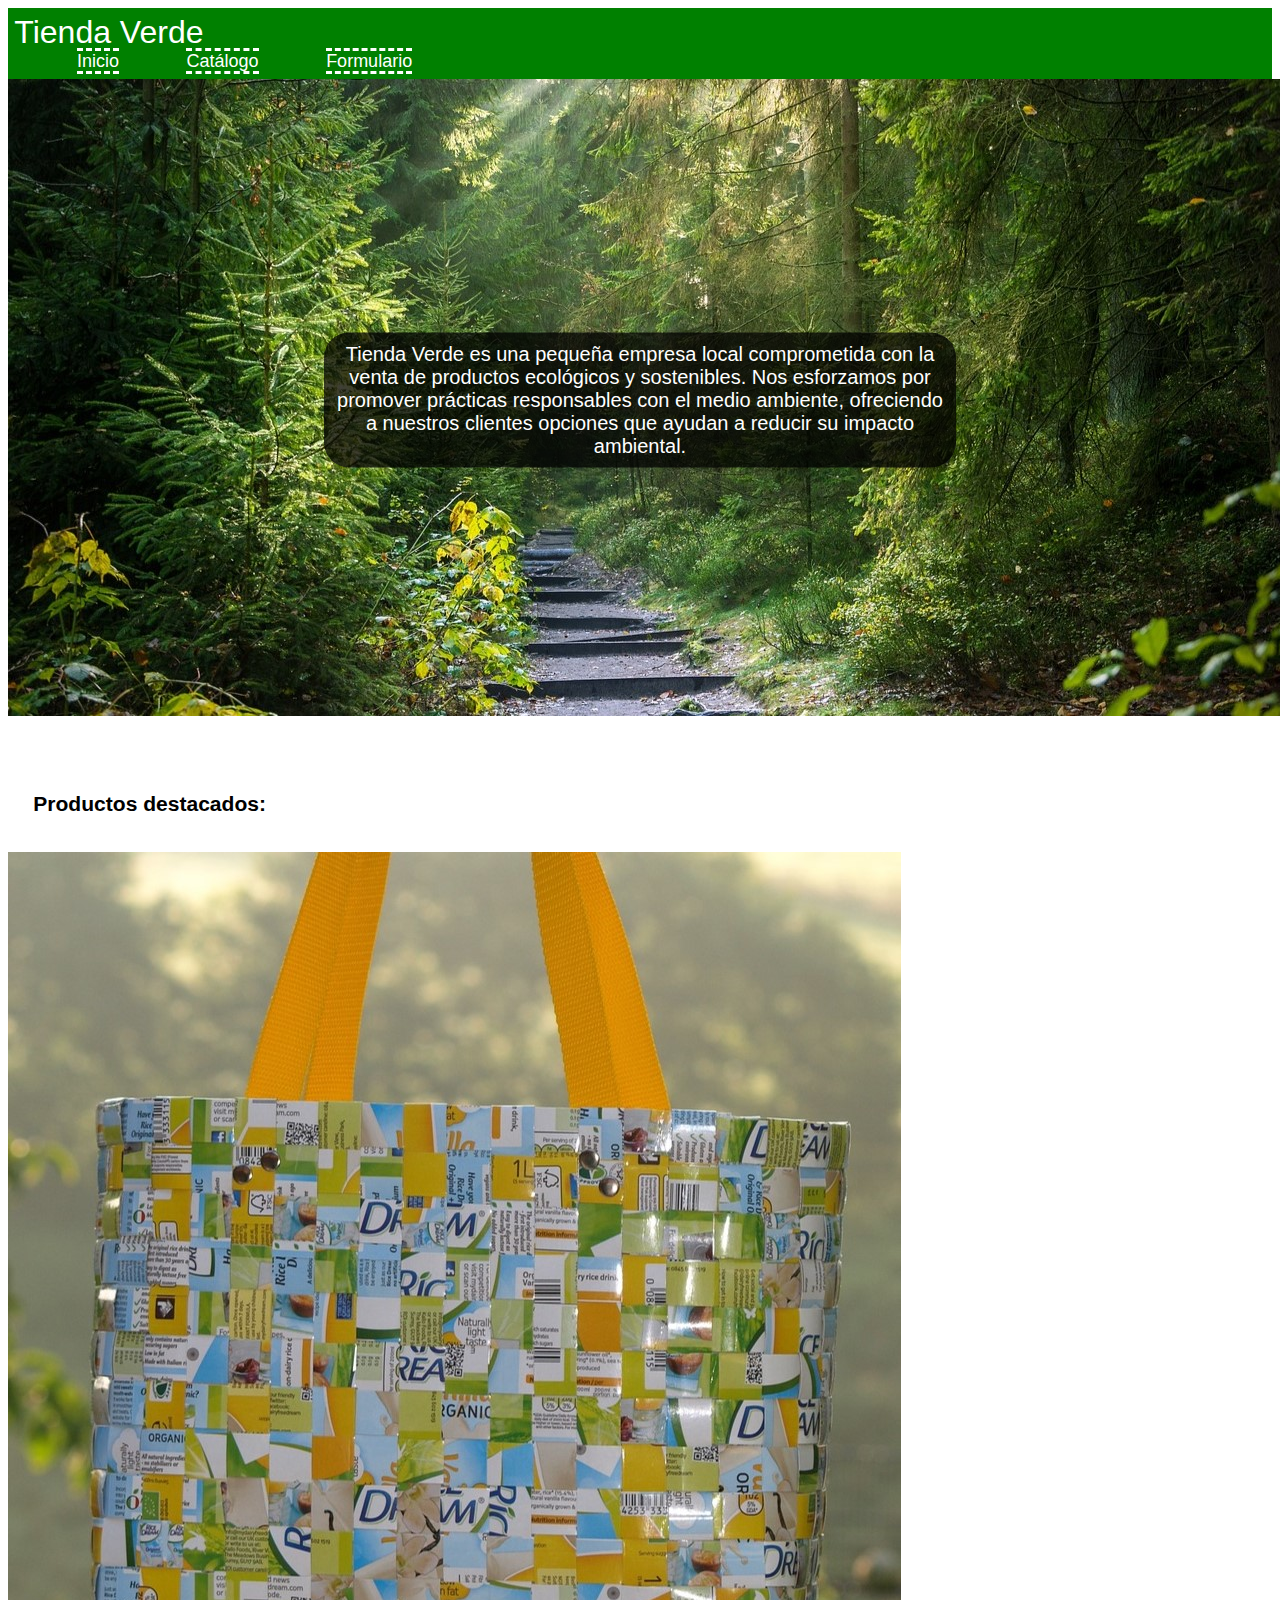
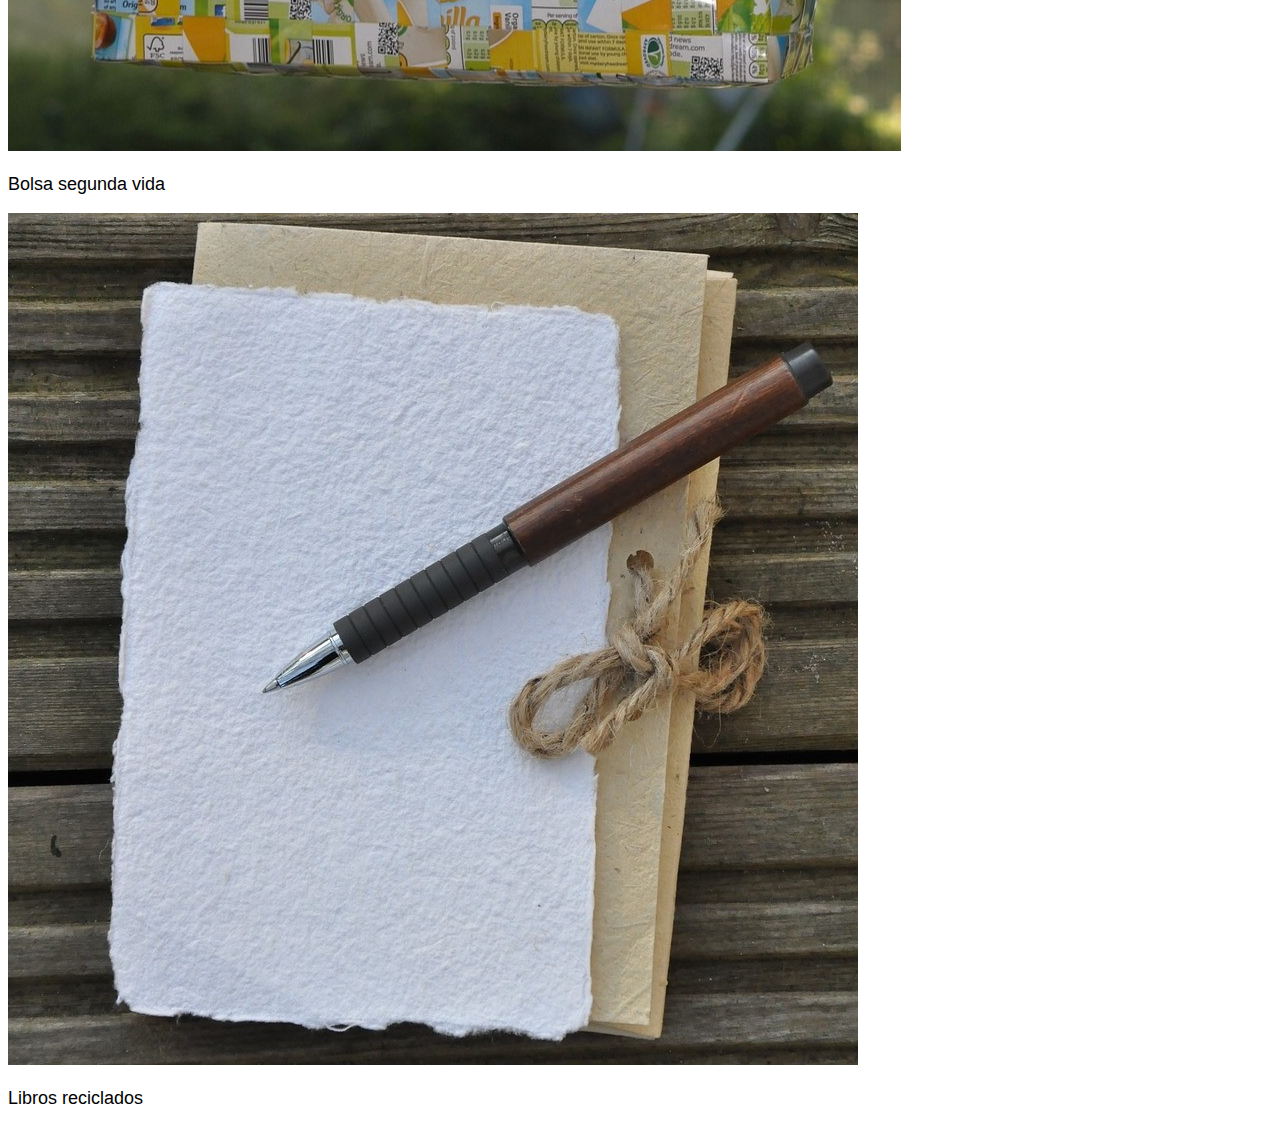
<file: index.html>
<!DOCTYPE html>
<html lang="es">
<head>

    <meta charset="UTF-8">
    <meta name="viewport" content="width=device-width, initial-scale=1.0">
    <title> Tienda Verde </title>

    <link href="https://cdn.jsdelivr.net/npm/bootstrap@5.2.3/dist/css/bootstrap.min.css" rel="stylesheet" integrity="sha384-rbsA2VBKQhggwzxH7pPCaAqO46MgnOM80zW1RWuH61DGLwZJEdK2Kadq2F9CUG65" crossorigin="anonymous">
    <link rel="stylesheet" href="css/estilos.css">
</head>

<body>

    <header class="container-fluid">
        <div class="row d-flex flex-column flex-md-row">
            <div id="titulo" class="col-12 col-md-4 text-center text-md-start mb-3 mb-md-0">
                Tienda Verde
            </div>
            <nav class="col-12 col-md-8 d-flex justify-content-center justify-content-md-end align-items-center">
                <a href="pagina.html" class="navegacion mx-2">Inicio</a>
                <a href="catalogo.html" class="navegacion mx-2">Catálogo</a>
                <a href="formulario.html" class="navegacion mx-2">Formulario</a>
            </nav>
        </div>
    </header>

    <div class="quienes">
        <img class="bosque col-12" src="img/bosquepc.jpg" alt="">
        <span class="textoBosque col-11 col-lg-5 col-xs-12 fs-6 fs-md-1"> Tienda Verde es una pequeña empresa local comprometida con la venta de productos ecológicos y sostenibles. Nos esforzamos por promover prácticas responsables con el medio ambiente, ofreciendo a nuestros clientes opciones que ayudan a reducir su impacto ambiental. </span>
    </div>

    <h3 class="productos">
        Productos destacados:
    </h3>

    <div class="container">

        <div class="row g-12">

            <div class="col-12 col-md-6 col-lg-4">
                <div class="card mb-4">
                    <img class="card-img-top" src="img/bolsa.jpg" alt="Bolsa de materiales reutilizables">
                    <div class="card-body">
                        <p class="card-text">Bolsa segunda vida</p>
                    </div>
                </div>
            </div>

            <div class="col-12 col-md-6 col-lg-4">
                <div class="card mb-4">
                    <img class="card-img-top" src="img/libro.jpg" alt="Libro reciclado">
                    <div class="card-body">
                        <p class="card-text"> Libros reciclados </p>
                    </div>
                </div>
            </div>

        </div>
    </div>


    <script src="https://cdn.jsdelivr.net/npm/bootstrap@5.2.3/dist/js/bootstrap.bundle.min.js" integrity="sha384-kenU1KFdBIe4zVF0s0G1M5b4hcpxyD9F7jL+jjXkk+Q2h455rYXK/7HAuoJl+0I4" crossorigin="anonymous"></script>

</body>

</html>
</file>
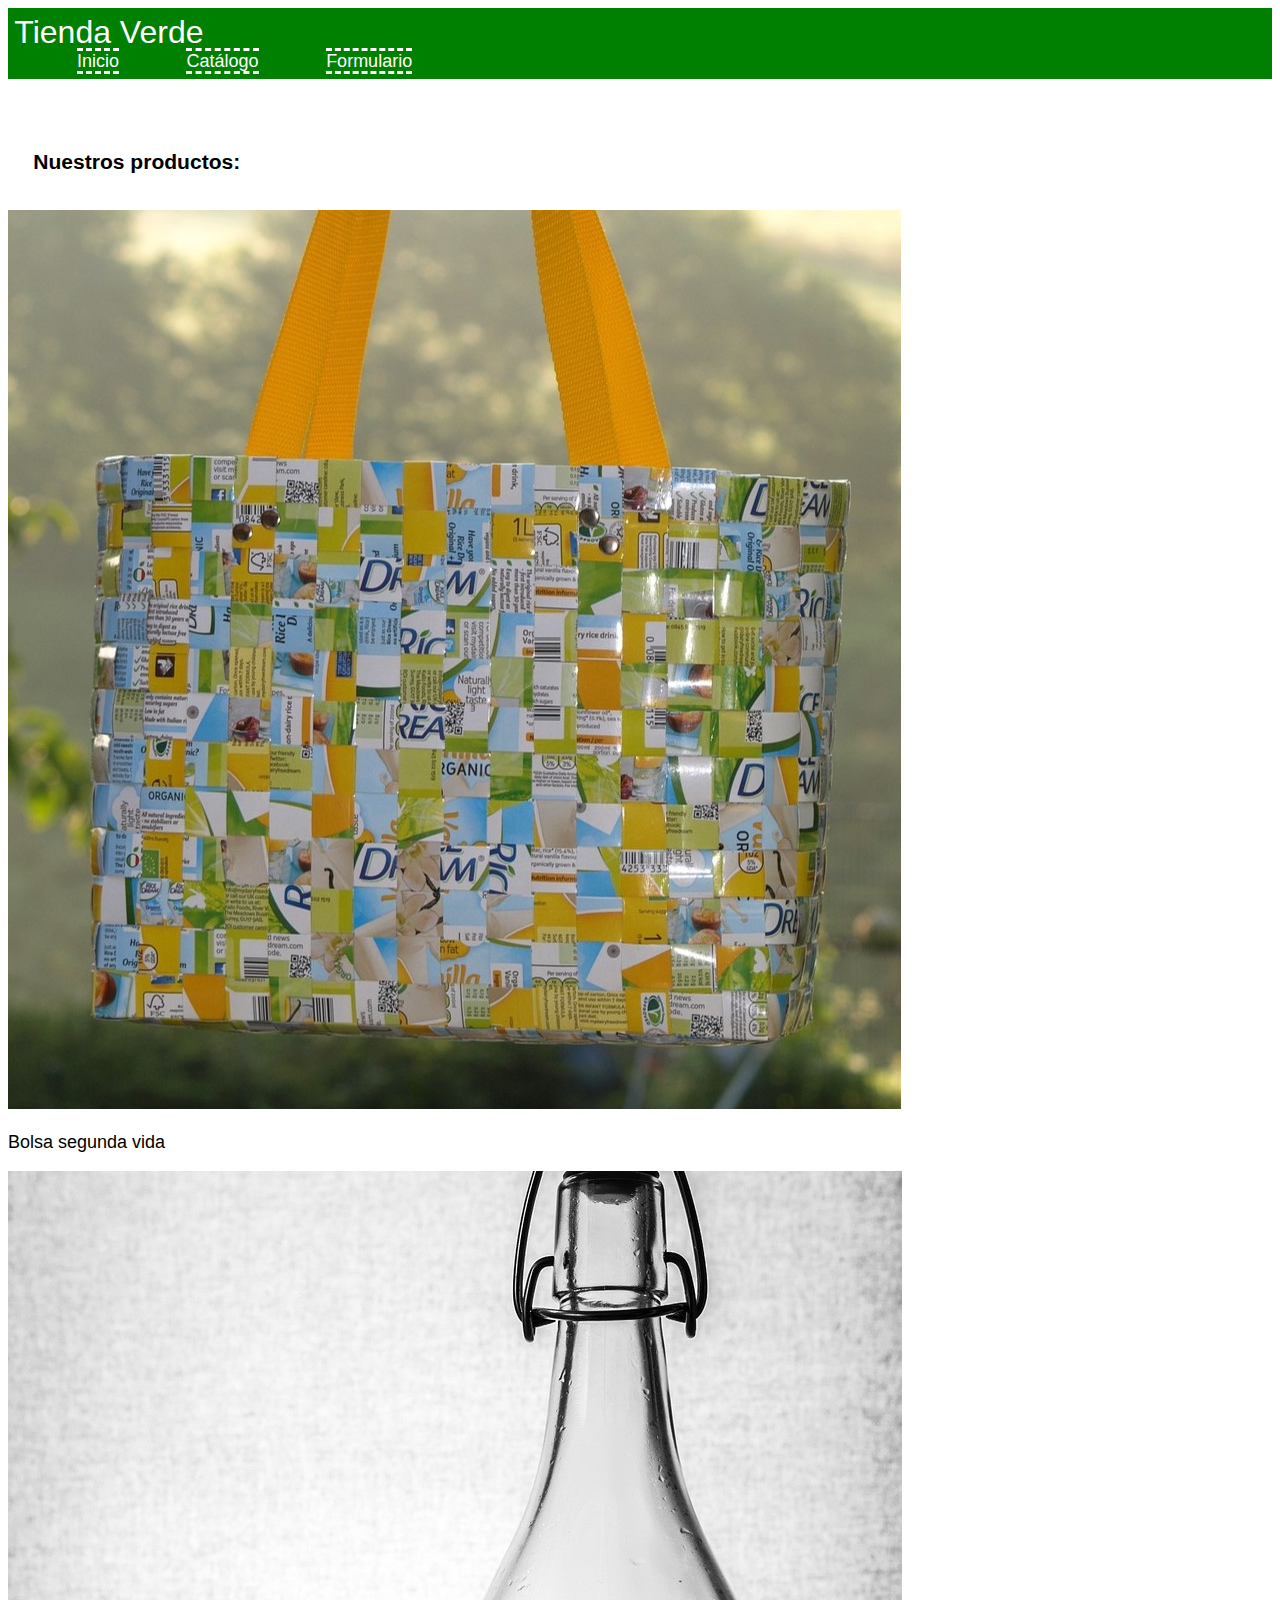
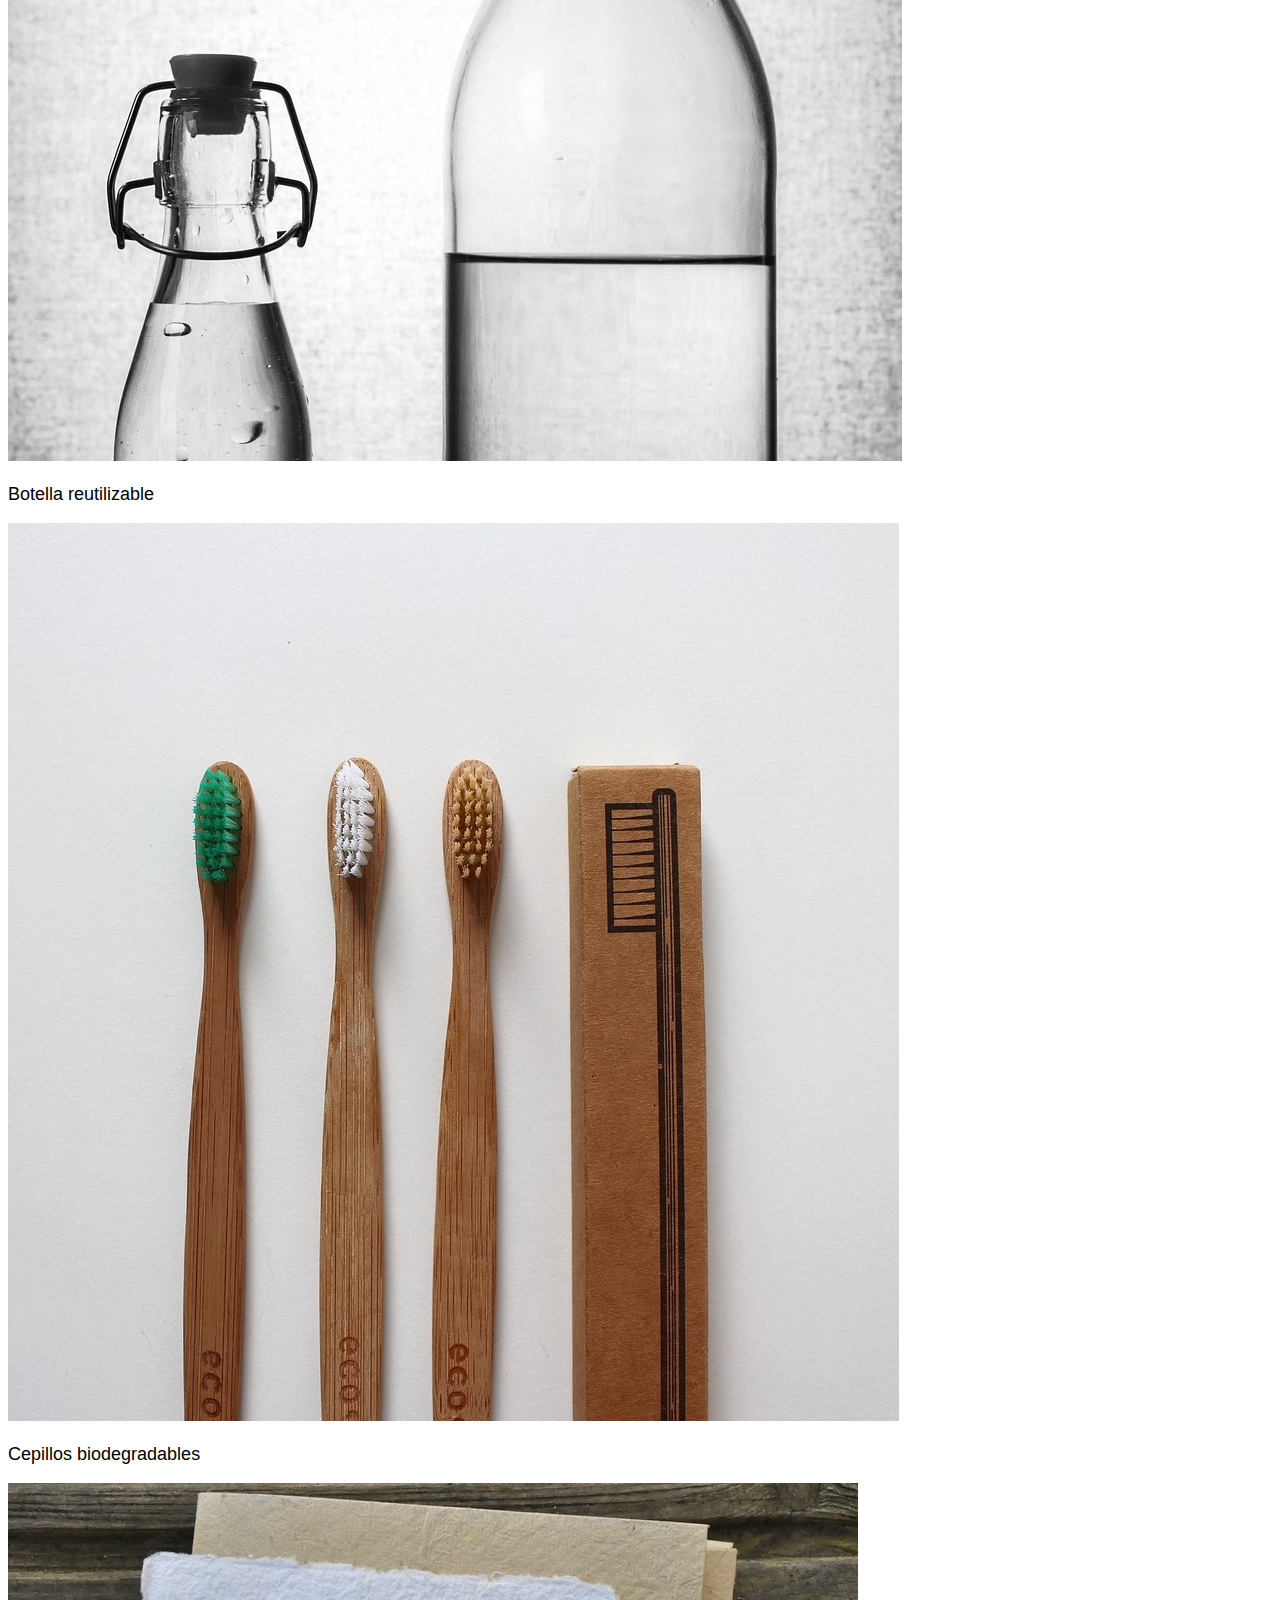
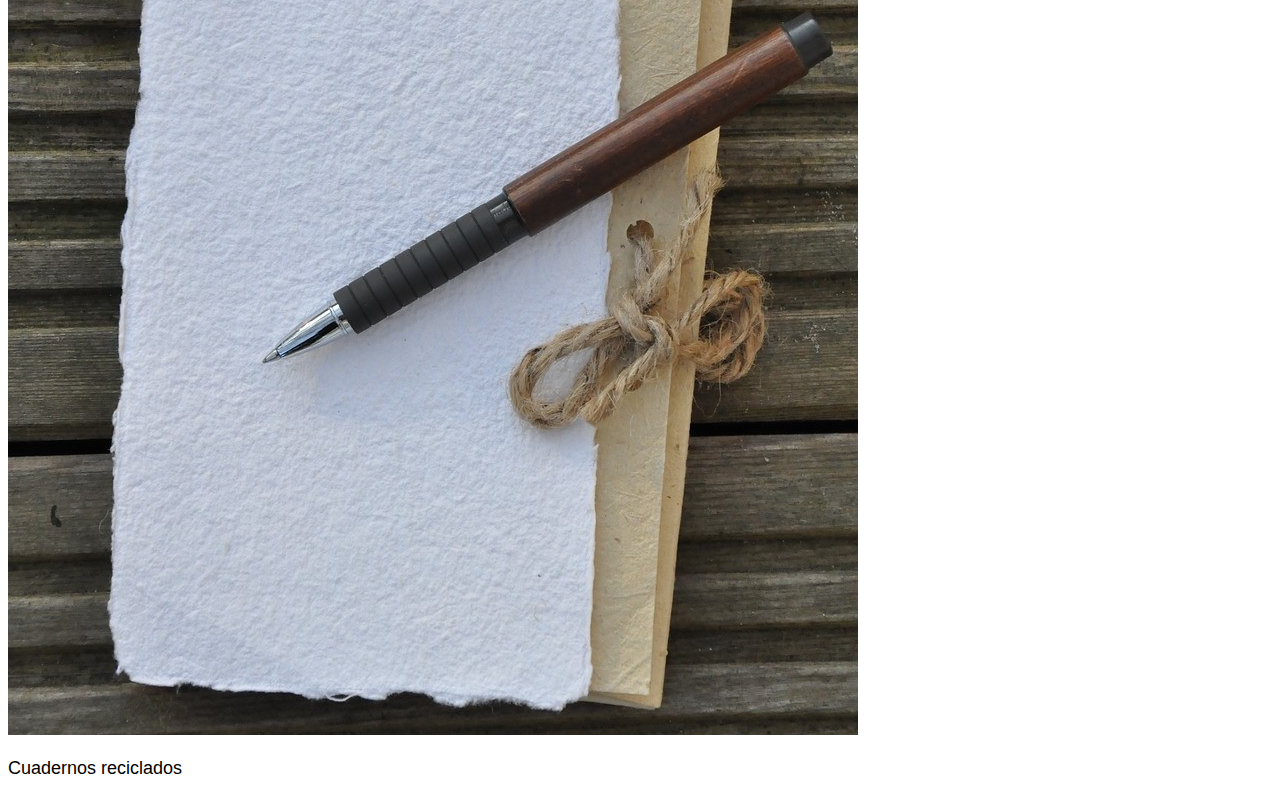
<file: catalogo.html>
<!DOCTYPE html>
<html lang="es">
<head>

    <meta charset="UTF-8">
    <meta name="viewport" content="width=device-width, initial-scale=1.0">
    <title> Tienda Verde </title>

    <link href="https://cdn.jsdelivr.net/npm/bootstrap@5.2.3/dist/css/bootstrap.min.css" rel="stylesheet" integrity="sha384-rbsA2VBKQhggwzxH7pPCaAqO46MgnOM80zW1RWuH61DGLwZJEdK2Kadq2F9CUG65" crossorigin="anonymous">
    <link rel="stylesheet" href="css/estilos.css">
</head>

<body>

    <header class="container-fluid">
        <div class="row d-flex flex-column flex-md-row">
            <div id="titulo" class="col-12 col-md-4 text-center text-md-start mb-3 mb-md-0">
                Tienda Verde
            </div>
            <nav class="col-12 col-md-8 d-flex justify-content-center justify-content-md-end align-items-center">
                <a href="index.html" class="navegacion mx-2">Inicio</a>
                <a href="catalogo.html" class="navegacion mx-2">Catálogo</a>
                <a href="formulario.html" class="navegacion mx-2">Formulario</a>
            </nav>
        </div>
    </header>

    <h3 class="productos">
        Nuestros productos:
    </h3>

    <div class="container">

        <div class="row g-12">

            <div class="col-12 col-md-6 col-lg-4">
                <div class="card mb-4">
                    <img class="card-img-top" src="img/bolsa.jpg" alt="Bolsa de materiales reutilizables">
                    <div class="card-body">
                        <p class="card-text">Bolsa segunda vida</p>
                    </div>
                </div>
            </div>

            <div class="col-12 col-md-6 col-lg-4">
                <div class="card mb-4">
                    <img class="card-img-top" src="img/botella.jpg" alt="Botella de vidrio reutilizable">
                    <div class="card-body">
                        <p class="card-text"> Botella reutilizable </p>
                    </div>
                </div>
            </div>

            <div class="col-12 col-md-6 col-lg-4">
                <div class="card mb-4">
                    <img class="card-img-top" src="img/cepillo.jpg" alt="Cepillo de madera biodegradable">
                    <div class="card-body">
                        <p class="card-text">Cepillos biodegradables</p>
                    </div>
                </div>
            </div>

        </div>

        <div class="row g-12"> 

            <div class="col-12 col-md-6 col-lg-4">
                <div class="card mb-4">
                    <img class="card-img-top" src="img/libro.jpg" alt="Libro con hojas de papel reciclado">
                    <div class="card-body">
                        <p class="card-text"> Cuadernos reciclados </p>
                    </div>
                </div>
            </div>

        </div>
    </div>

    <script src="https://cdn.jsdelivr.net/npm/bootstrap@5.2.3/dist/js/bootstrap.bundle.min.js" integrity="sha384-kenU1KFdBIe4zVF0s0G1M5b4hcpxyD9F7jL+jjXkk+Q2h455rYXK/7HAuoJl+0I4" crossorigin="anonymous"></script>
</body>
</html>
</file>
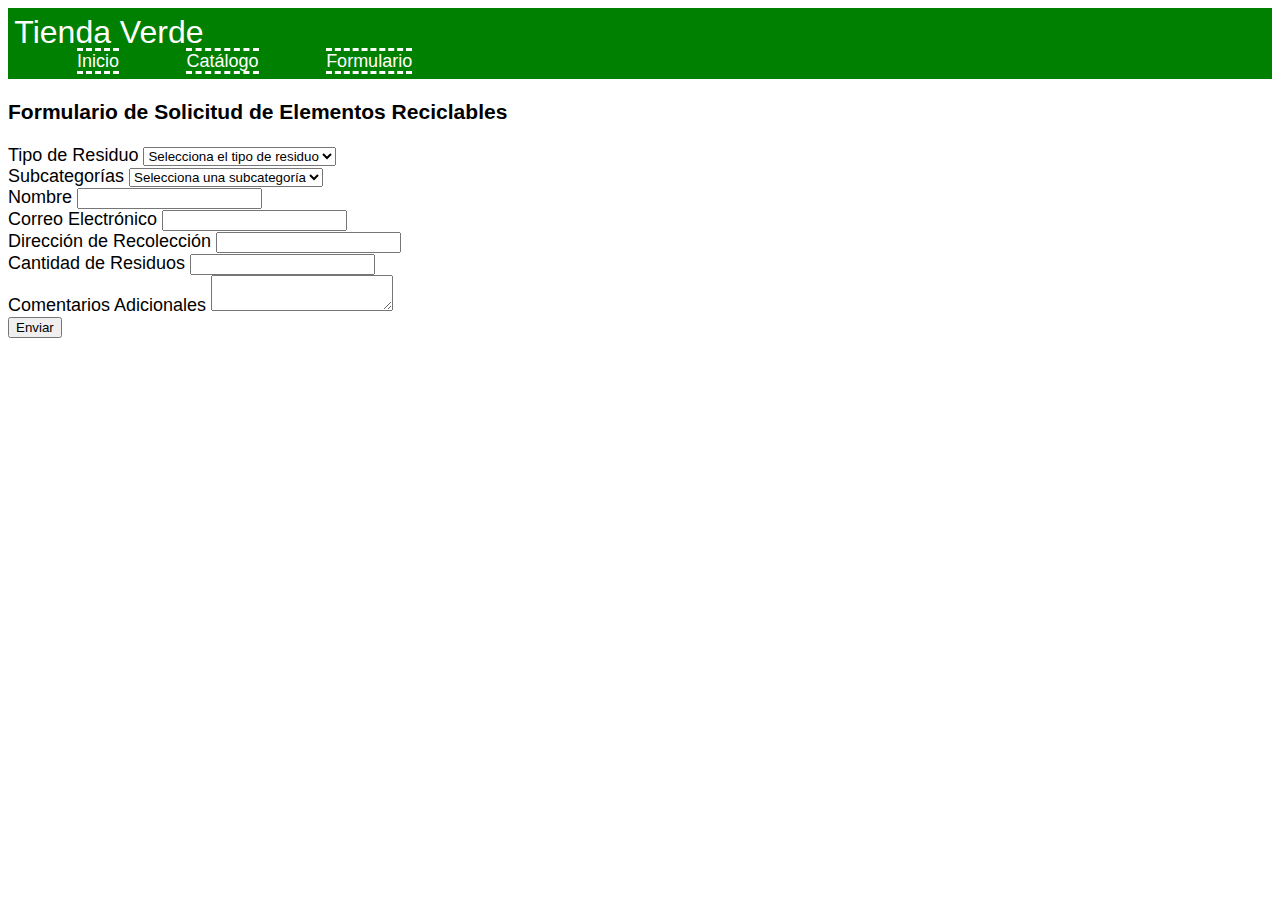
<file: formulario.html>
<!DOCTYPE html>
<html lang="es">
<head>
    <meta charset="UTF-8">
    <meta name="viewport" content="width=device-width, initial-scale=1.0">
    <title>Formulario de Solicitud de Elementos Reciclables</title>
    <link href="https://cdn.jsdelivr.net/npm/bootstrap@5.2.3/dist/css/bootstrap.min.css" rel="stylesheet" integrity="sha384-rbsA2VBKQhggwzxH7pPCaAqO46MgnOM80zW1RWuH61DGLwZJEdK2Kadq2F9CUG65" crossorigin="anonymous">
    <link rel="stylesheet" href="css/estilos.css">
    
</head>

<body>
    <header class="container-fluid">
        <div class="row d-flex flex-column flex-md-row">
            <div id="titulo" class="col-12 col-md-4 text-center text-md-start mb-3 mb-md-0">
                Tienda Verde
            </div>
            <nav class="col-12 col-md-8 d-flex justify-content-center justify-content-md-end align-items-center">
                <a href="index.html" class="navegacion mx-2">Inicio</a>
                <a href="catalogo.html" class="navegacion mx-2">Catálogo</a>
                <a href="formulario.html" class="navegacion mx-2">Formulario</a>
            </nav>
        </div>
    </header>

    <div class="container mt-4">
        <h3>Formulario de Solicitud de Elementos Reciclables</h3>
        <form id="recycling-form">
            <div class="mb-3">
                <label for="tipo-residuo" class="form-label">Tipo de Residuo</label>
                <select id="tipo-residuo" class="form-select" required>
                    <option value="" disabled selected>Selecciona el tipo de residuo</option>
                    <option value="Plástico">Plástico</option>
                    <option value="Papel">Papel</option>
                    <option value="Vidrio">Vidrio</option>
                    <option value="Metales">Metales</option>
                    <option value="Electrónicos">Electrónicos</option>
                </select>
            </div>

            <div class="mb-3">
                <label for="subcategoria" class="form-label">Subcategorías</label>
                <select id="subcategoria" class="form-select" required>
                    <option value="" disabled selected>Selecciona una subcategoría</option>
                </select>
            </div>

            <div class="mb-3">
                <label for="nombre" class="form-label">Nombre</label>
                <input type="text" id="nombre" class="form-control" required>
            </div>

            <div class="mb-3">
                <label for="correo" class="form-label">Correo Electrónico</label>
                <input type="email" id="correo" class="form-control" required>
            </div>

            <div class="mb-3">
                <label for="direccion" class="form-label">Dirección de Recolección</label>
                <input type="text" id="direccion" class="form-control" required>
            </div>

            <div class="mb-3">
                <label for="cantidad" class="form-label">Cantidad de Residuos</label>
                <input type="number" id="cantidad" class="form-control" required min="1">
            </div>

            <div class="mb-3">
                <label for="comentarios" class="form-label">Comentarios Adicionales</label>
                <textarea id="comentarios" class="form-control"></textarea>
            </div>

            <button type="submit" class="btn btn-primary">Enviar</button>
        </form>
    </div>

    <script src="https://cdn.jsdelivr.net/npm/bootstrap@5.2.3/dist/js/bootstrap.bundle.min.js" integrity="sha384-kenU1KFdBIe4zVF0s0G1M5b4hcpxyD9F7jL+jjXkk+Q2h455rYXK/7HAuoJl+0I4" crossorigin="anonymous"></script>
    <script src="js/script.js"></script>
</body>
</html>
</file>
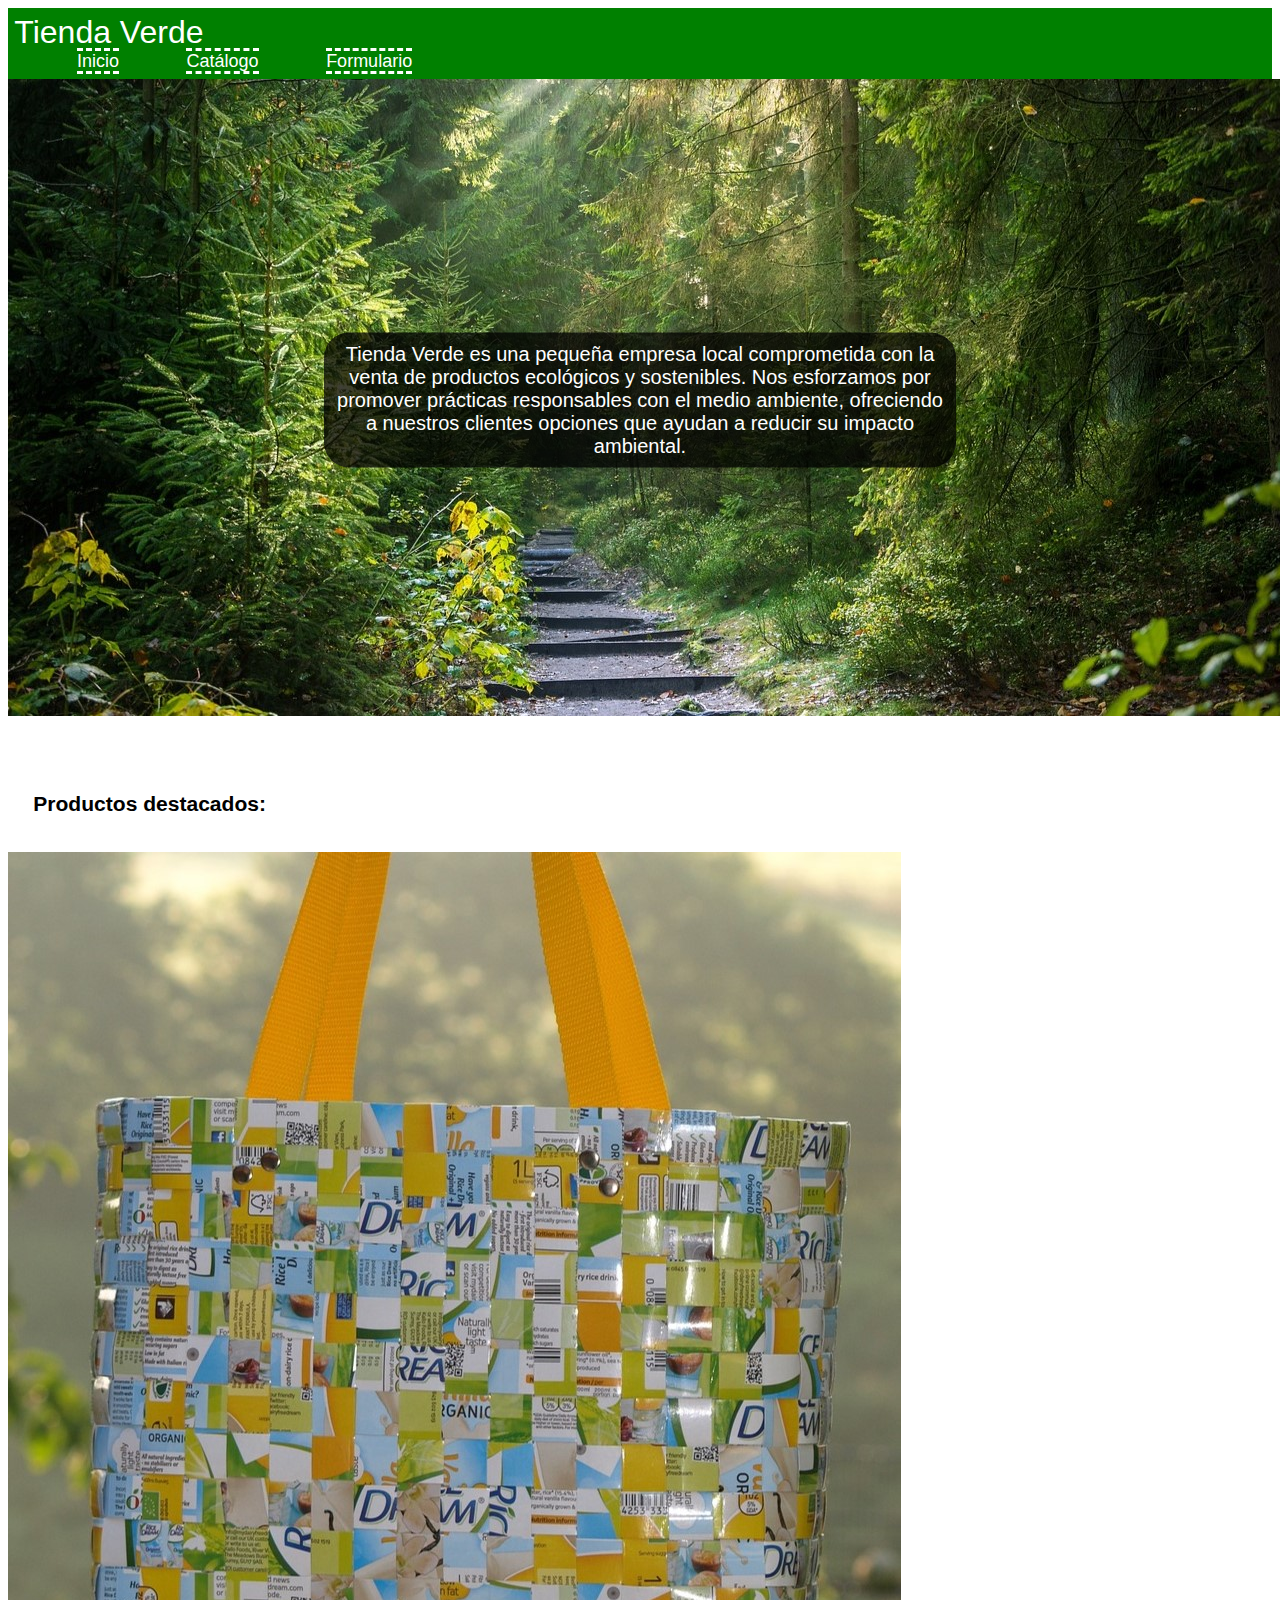
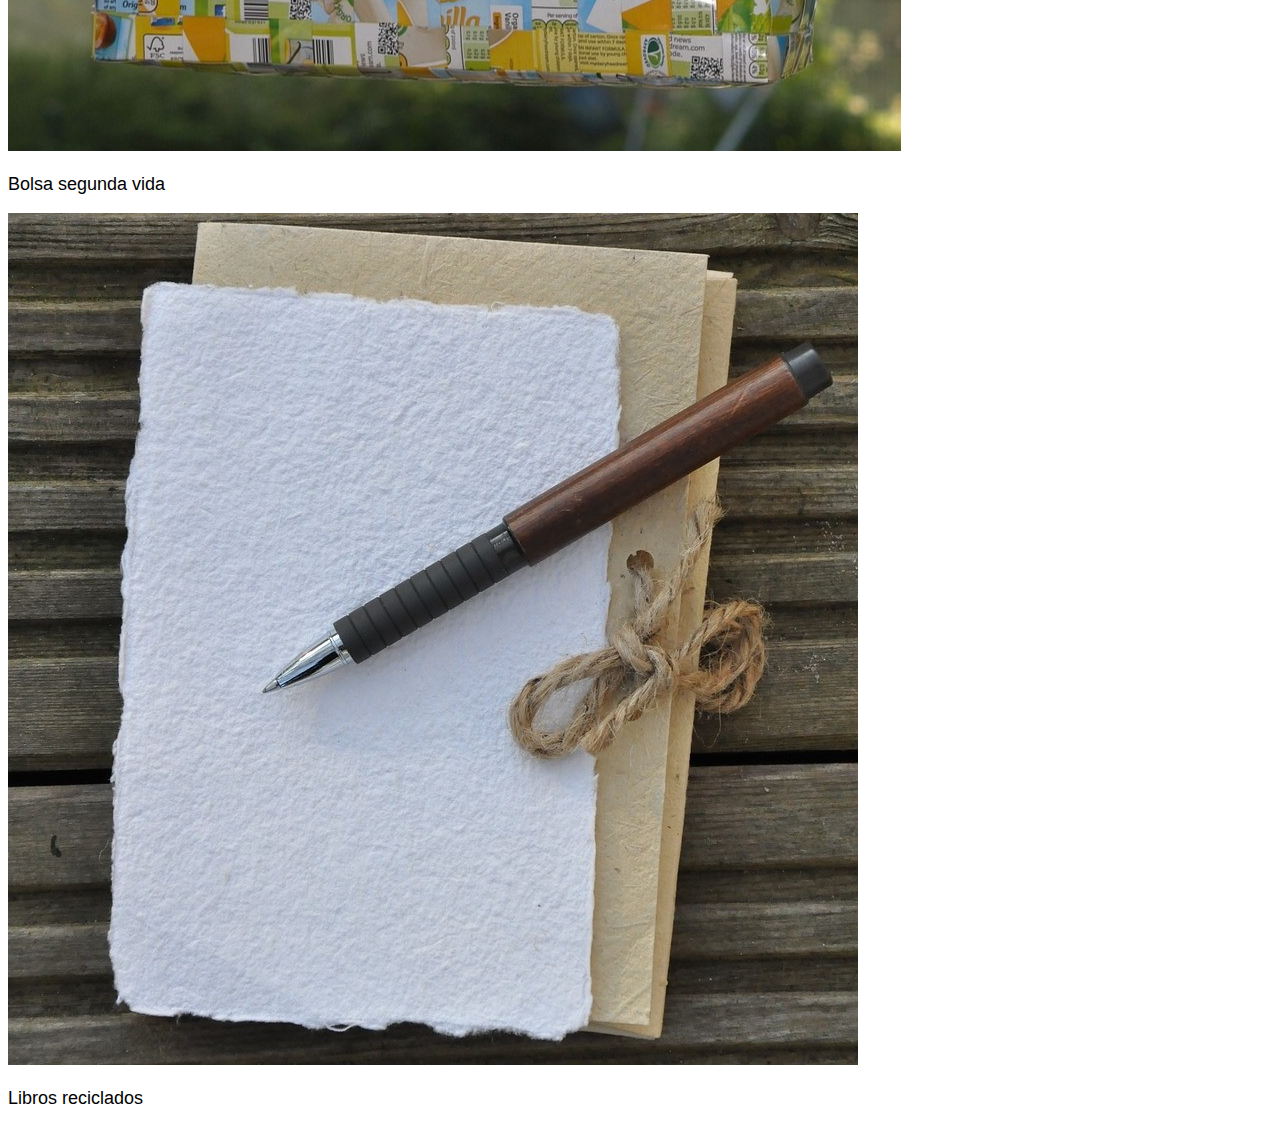
<file: pagina.html>
<!DOCTYPE html>
<html lang="es">
<head>

    <meta charset="UTF-8">
    <meta name="viewport" content="width=device-width, initial-scale=1.0">
    <title> Tienda Verde </title>

    <link href="https://cdn.jsdelivr.net/npm/bootstrap@5.2.3/dist/css/bootstrap.min.css" rel="stylesheet" integrity="sha384-rbsA2VBKQhggwzxH7pPCaAqO46MgnOM80zW1RWuH61DGLwZJEdK2Kadq2F9CUG65" crossorigin="anonymous">
    <link rel="stylesheet" href="css/estilos.css">
</head>

<body>

    <header class="container-fluid">
        <div class="row d-flex flex-column flex-md-row">
            <div id="titulo" class="col-12 col-md-4 text-center text-md-start mb-3 mb-md-0">
                Tienda Verde
            </div>
            <nav class="col-12 col-md-8 d-flex justify-content-center justify-content-md-end align-items-center">
                <a href="pagina.html" class="navegacion mx-2">Inicio</a>
                <a href="catalogo.html" class="navegacion mx-2">Catálogo</a>
                <a href="formulario.html" class="navegacion mx-2">Formulario</a>
            </nav>
        </div>
    </header>

    <div class="quienes">
        <img class="bosque col-12" src="img/bosquepc.jpg" alt="">
        <span class="textoBosque col-11 col-lg-5 col-xs-12 fs-6 fs-md-1"> Tienda Verde es una pequeña empresa local comprometida con la venta de productos ecológicos y sostenibles. Nos esforzamos por promover prácticas responsables con el medio ambiente, ofreciendo a nuestros clientes opciones que ayudan a reducir su impacto ambiental. </span>
    </div>

    <h3 class="productos">
        Productos destacados:
    </h3>

    <div class="container">

        <div class="row g-12">

            <div class="col-12 col-md-6 col-lg-4">
                <div class="card mb-4">
                    <img class="card-img-top" src="img/bolsa.jpg" alt="Bolsa de materiales reutilizables">
                    <div class="card-body">
                        <p class="card-text">Bolsa segunda vida</p>
                    </div>
                </div>
            </div>

            <div class="col-12 col-md-6 col-lg-4">
                <div class="card mb-4">
                    <img class="card-img-top" src="img/libro.jpg" alt="Libro reciclado">
                    <div class="card-body">
                        <p class="card-text"> Libros reciclados </p>
                    </div>
                </div>
            </div>

        </div>
    </div>


    <script src="https://cdn.jsdelivr.net/npm/bootstrap@5.2.3/dist/js/bootstrap.bundle.min.js" integrity="sha384-kenU1KFdBIe4zVF0s0G1M5b4hcpxyD9F7jL+jjXkk+Q2h455rYXK/7HAuoJl+0I4" crossorigin="anonymous"></script>

</body>

</html>
</file>
<file: css/estilos.css>
body{
    font-size: large;
    font-family: 'Lucida Sans', 'Lucida Sans Regular', 'Lucida Grande', 'Lucida Sans Unicode', Geneva, Verdana, sans-serif;
}

header{
    background-color: #008000;
    color: #FFF;
    padding: 0.5%;
    position: sticky;
    top: 0;
    z-index: 1000;
}


#titulo{
    font-size: xx-large;
    font-family: 'Franklin Gothic Medium', 'Arial Narrow', Arial, sans-serif;
}

.navegacion{
    margin-left: 5%;
    border-style: dashed;
    border-right: 0cm;
    border-left: 0cm;
    color: #FFF;
    text-decoration: none;


}

.navegacion:visited{
    color: #FFF;
}

.navegacion:hover{

    color: #e53d00;
}

.navegacion:active{
    color: #5D3A00;
}

.quienes {
    position: relative;
    width: 100%;
}

.textoBosque {
    position: absolute; 
    top: 50%; 
    left: 50%;
    transform: translate(-50%, -50%);
    color: #FFF;
    font-size: 20px;
    text-align: center;
    padding: 10px; 
    background-color: rgba(0,0,0, 0.75);
    border-radius: 25px;
}

.productos{
    padding-top: 50px;
    padding-left: 2%;
    padding-bottom: 15px;
}

.card-text{
    font-size: 18px;
}
</file>
